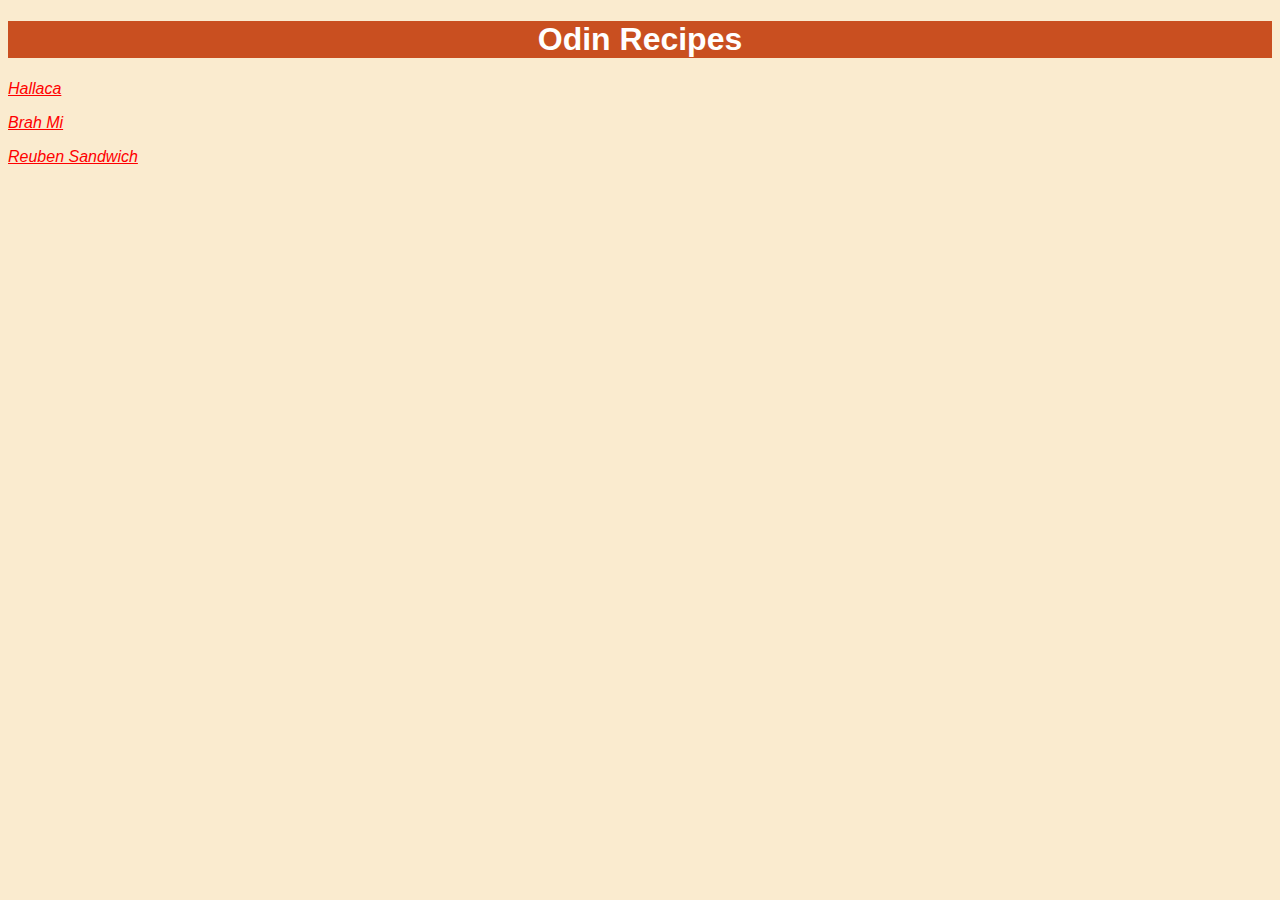
<file: index.html>
<!DOCTYPE html>
<html lang="en">
<head>
    <link rel="stylesheet" href="styles.css">
    <meta charset="UTF-8">
    <meta name="viewport" content="width=device-width, initial-scale=1.0">
    <title>Odin recipes</title>
</head>
<body>
    <h1>Odin Recipes</h1>
    <a href="./recipes/hallaca.html">Hallaca</a><p></p>
    <a href="./recipes/brahn-mi.html">Brah Mi</a><p></p>
    <a href="./recipes/reuben-sandwich.html">Reuben Sandwich</a>
</body>
</html>
</file>
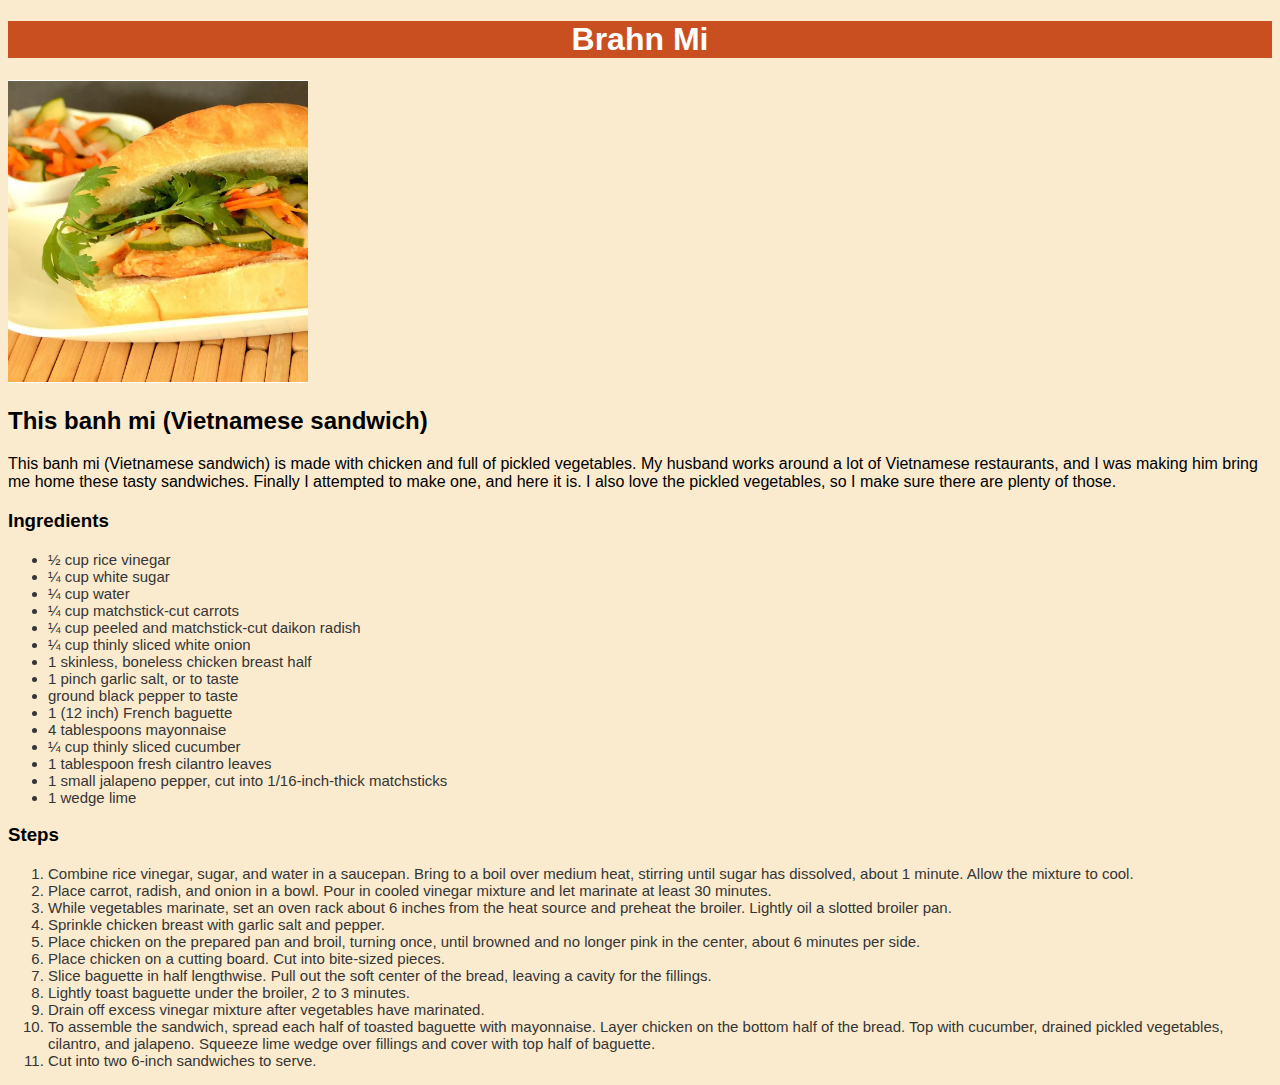
<file: recipes/brahn-mi.html>
<!DOCTYPE html>
<html lang="en">
<head>
    <link rel="stylesheet" href="../styles.css">
    <meta charset="UTF-8">
    <meta name="viewport" content="width=device-width, initial-scale=1.0">
    <title>Brahn Mi</title>
</head>
<body>
    <h1>Brahn Mi</h1>
    <img src="brahn-mi.png" alt="A sandwich">
    <h2>This banh mi (Vietnamese sandwich)</h2>
    <p>This banh mi (Vietnamese sandwich) is made with chicken and full of pickled vegetables. My husband works around a lot of Vietnamese restaurants, and I was making him bring me home these tasty sandwiches. Finally I attempted to make one, and here it is. I also love the pickled vegetables, so I make sure there are plenty of those.</p>
    <h3>Ingredients</h3>
    <ul>
        <li>½ cup rice vinegar</li>
        <li>¼ cup white sugar</li>
        <li>¼ cup water</li>
        <li>¼ cup matchstick-cut carrots    </li>
        <li>¼ cup peeled and matchstick-cut daikon radish</li>
        <li>¼ cup thinly sliced white onion</li>
        <li>1 skinless, boneless chicken breast half</li>
        <li>1 pinch garlic salt, or to taste</li>
        <li>ground black pepper to taste</li>
        <li>1 (12 inch) French baguette</li>
        <li>4 tablespoons mayonnaise</li>
        <li>¼ cup thinly sliced cucumber</li>
        <li>1 tablespoon fresh cilantro leaves</li>
        <li>1 small jalapeno pepper, cut into 1/16-inch-thick matchsticks</li>
        <li>1 wedge lime</li>
    </ul>
    <h3>Steps</h3>
    <ol>
        <li>Combine rice vinegar, sugar, and water in a saucepan. Bring to a boil over medium heat, stirring until sugar has dissolved, about 1 minute. Allow the mixture to cool.</li>
        <li>Place carrot, radish, and onion in a bowl. Pour in cooled vinegar mixture and let marinate at least 30 minutes.</li>
        <li>While vegetables marinate, set an oven rack about 6 inches from the heat source and preheat the broiler. Lightly oil a slotted broiler pan.</li>
        <li>Sprinkle chicken breast with garlic salt and pepper.</li>
        <li>Place chicken on the prepared pan and broil, turning once, until browned and no longer pink in the center, about 6 minutes per side.</li>
        <li>Place chicken on a cutting board. Cut into bite-sized pieces.</li>
        <li>Slice baguette in half lengthwise. Pull out the soft center of the bread, leaving a cavity for the fillings.</li>
        <li>Lightly toast baguette under the broiler, 2 to 3 minutes.</li>
        <li>Drain off excess vinegar mixture after vegetables have marinated.</li>
        <li>To assemble the sandwich, spread each half of toasted baguette with mayonnaise. Layer chicken on the bottom half of the bread. Top with cucumber, drained pickled vegetables, cilantro, and jalapeno. Squeeze lime wedge over fillings and cover with top half of baguette.</li>
        <li>Cut into two 6-inch sandwiches to serve.</li>
    </ol>
</body>
</html>
</file>
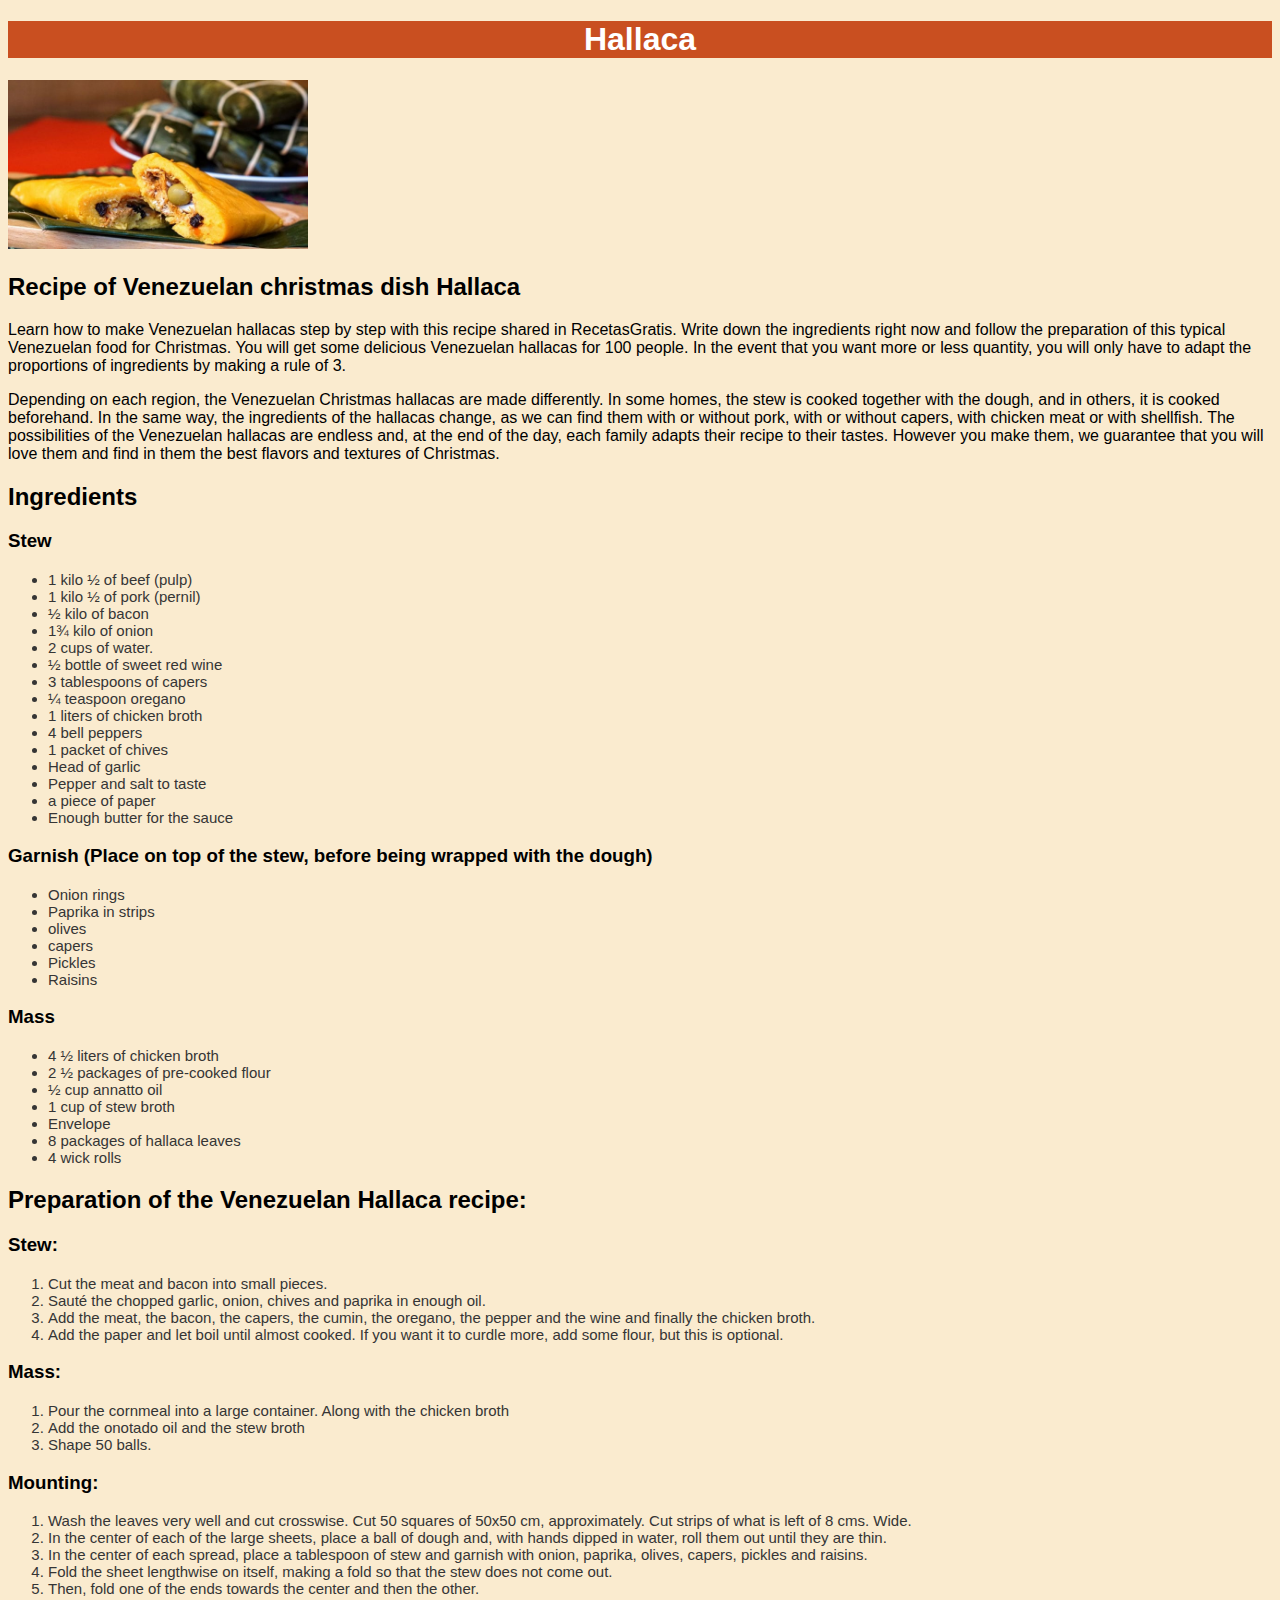
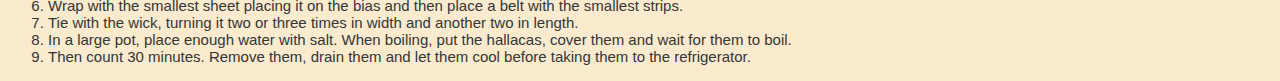
<file: recipes/hallaca.html>
<!DOCTYPE html>
<html lang="en">
<head>
    <link rel="stylesheet" href="../styles.css">
    <meta charset="UTF-8">
    <meta name="viewport" content="width=device-width, initial-scale=1.0">
    <title>Hallaca</title>
</head>
<body>
    <h1>Hallaca</h1>
    <img src="la-hallaca.jpg" alt="A pictor of a hallaca cut in half">
    <h2>Recipe of Venezuelan christmas dish Hallaca</h2>
    <p>Learn how to make Venezuelan hallacas step by step with this recipe shared in 
        RecetasGratis. Write down the ingredients right now and follow the preparation 
        of this typical Venezuelan food for Christmas. You will get some delicious 
        Venezuelan hallacas for 100 people. In the event that you want more or less 
        quantity, you will only have to adapt the proportions of ingredients by making a 
        rule of 3.</p>

        <p>Depending on each region, the Venezuelan Christmas hallacas are made differently. 
        In some homes, the stew is cooked together with the dough, and in others, it is 
        cooked beforehand. In the same way, the ingredients of the hallacas change, as we 
        can find them with or without pork, with or without capers, with chicken meat 
        or with shellfish. The possibilities of the Venezuelan hallacas are endless and, 
        at the end of the day, each family adapts their recipe to their tastes. However 
        you make them, we guarantee that you will love them and find in them the best 
        flavors and textures of Christmas.</p>
        
        <h2>Ingredients</h2>
        <h3>Stew</h3>
            <ul>
                <li>1 kilo ½ of beef (pulp)</li>
                <li>1 kilo ½ of pork (pernil)</li>
                <li>½ kilo of bacon</li>
                <li>1¾ kilo of onion</li>
                <li>2 cups of water.</li>
                <li>½ bottle of sweet red wine</li>
                <li>3 tablespoons of capers</li>
                <li>¼ teaspoon oregano</li>
                <li>1 liters of chicken broth</li>
                <li>4 bell peppers</li>
                <li>1 packet of chives</li>
                <li>Head of garlic</li>
                <li>Pepper and salt to taste</li>
                <li>a piece of paper</li>
                <li>Enough butter for the sauce</li>
            </ul>
        <h3>Garnish (Place on top of the stew, before being wrapped with the dough)</h3>
            <ul>
                <li>Onion rings</li>
                <li>Paprika in strips</li>
                <li>olives</li>
                <li>capers</li>
                <li>Pickles</li>
                <li>Raisins</li>
            </ul>
        <h3>Mass</h3>
            <ul>
                <li>4 ½ liters of chicken broth</li>
                <li>2 ½ packages of pre-cooked flour</li>
                <li>½ cup annatto oil</li>
                <li>1 cup of stew broth</li>
                <li>Envelope</li>
                <li>8 packages of hallaca leaves</li>
                <li>4 wick rolls</li>
            </ul><p></p>
        <h2>Preparation of the Venezuelan Hallaca recipe:</h2>
        <h3>Stew:</h3>   
            <ol>
                <li>Cut the meat and bacon into small pieces.</li>
                <li>Sauté the chopped garlic, onion, chives and paprika in enough oil.</li>
                <li>Add the meat, the bacon, the capers, the cumin, the oregano, the pepper and the wine and finally the chicken broth.</li>
                <li>Add the paper and let boil until almost cooked. If you want it to curdle more, add some flour, but this is optional.</li>
            </ol>
        <h3>Mass:</h3>   
            <ol>
                <li>Pour the cornmeal into a large container. Along with the chicken broth</li>
                <li>Add the onotado oil and the stew broth</li>
                <li>Shape 50 balls.</li>
            </ol>
        <h3>Mounting:</h3>  
            <ol>
                <li>Wash the leaves very well and cut crosswise. Cut 50 squares of 50x50 cm, approximately. Cut strips of what is left of 8 cms. Wide.</li>
                <li>In the center of each of the large sheets, place a ball of dough and, with hands dipped in water, roll them out until they are thin.</li>
                <li>In the center of each spread, place a tablespoon of stew and garnish with onion, paprika, olives, capers, pickles and raisins. </li>
                <li>Fold the sheet lengthwise on itself, making a fold so that the stew does not come out.</li>
                <li>Then, fold one of the ends towards the center and then the other.</li>
                <li>Wrap with the smallest sheet placing it on the bias and then place a belt with the smallest strips.</li>
                <li>Tie with the wick, turning it two or three times in width and another two in length.</li>
                <li>In a large pot, place enough water with salt. When boiling, put the hallacas, cover them and wait for them to boil.</li>
                <li>Then count 30 minutes. Remove them, drain them and let them cool before taking them to the refrigerator.</li>
            </ol>
</body>
</html>
</file>
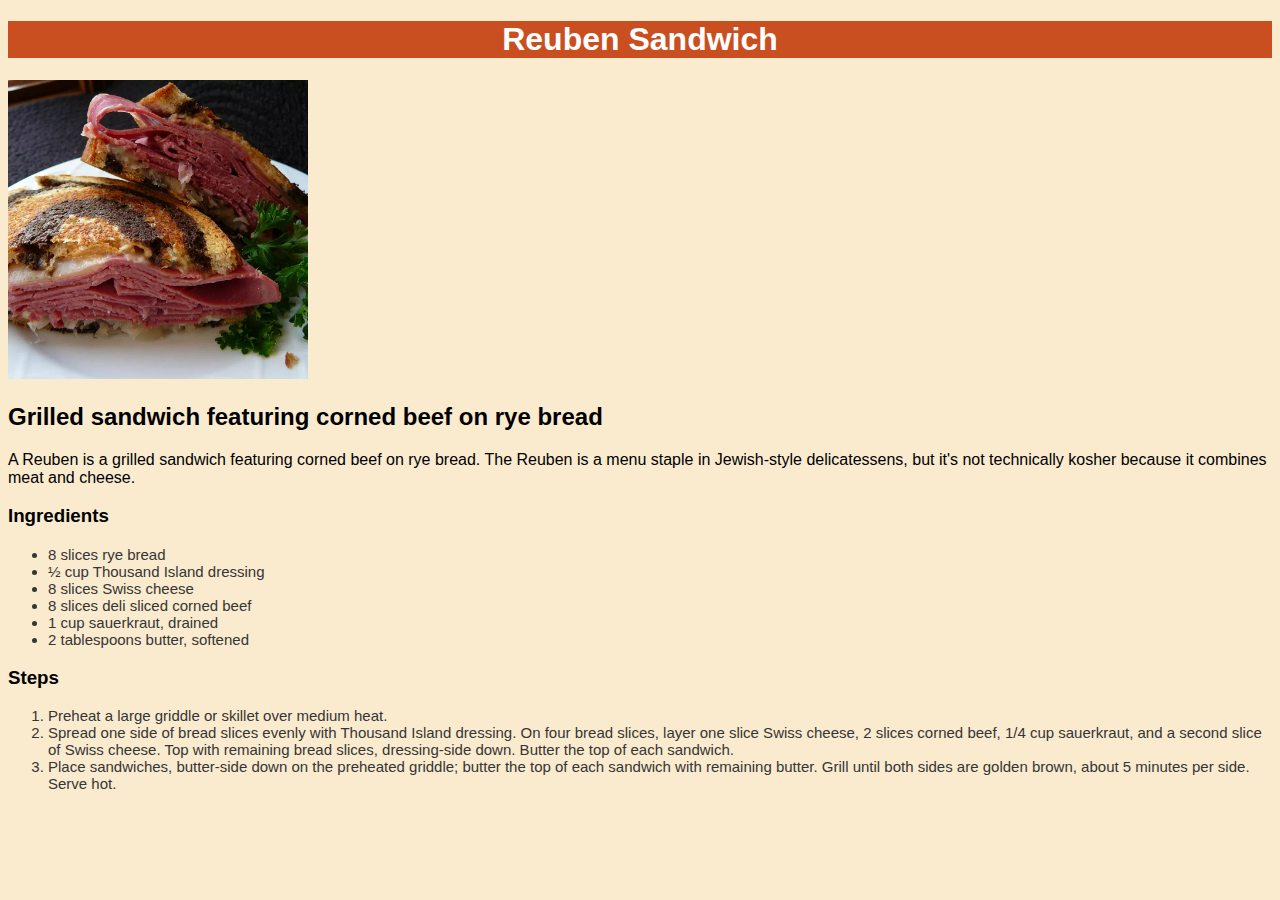
<file: recipes/reuben-sandwich.html>
<!DOCTYPE html>
<html lang="en">
<head>
    <link rel="stylesheet" href="../styles.css">
    <meta charset="UTF-8">
    <meta name="viewport" content="width=device-width, initial-scale=1.0">
    <title>Reuben Sandwich</title>
</head>
<body>
    <h1>Reuben Sandwich</h1>
    <img src="reuben-sandwich.png" alt="A sandwich">
    <h2>Grilled sandwich featuring corned beef on rye bread</h2>
    <p>A Reuben is a grilled sandwich featuring corned beef on rye bread. The Reuben is a menu staple in Jewish-style delicatessens, but it's not technically kosher because it combines meat and cheese.</p>
    <h3>Ingredients</h3>
    <ul>
        <li>8 slices rye bread</li>
        <li>½ cup Thousand Island dressing</li>
        <li>8 slices Swiss cheese</li>
        <li>8 slices deli sliced corned beef</li>
        <li>1 cup sauerkraut, drained</li>
        <li>2 tablespoons butter, softened</li>
    </ul>
    <h3>Steps</h3>
    <ol>
        <li>Preheat a large griddle or skillet over medium heat.</li>
        <li>Spread one side of bread slices evenly with Thousand Island dressing. On four bread slices, layer one slice Swiss cheese, 2 slices corned beef, 1/4 cup sauerkraut, and a second slice of Swiss cheese. Top with remaining bread slices, dressing-side down. Butter the top of each sandwich.</li>
        <li>Place sandwiches, butter-side down on the preheated griddle; butter the top of each sandwich with remaining butter. Grill until both sides are golden brown, about 5 minutes per side. Serve hot.</li>
    </ol>
</body>
</html>
</file>
<file: styles.css>
h1 {
    text-align: center;
    font-weight: bolder;
    background-color: rgb(201, 79, 32);
    color: rgb(255, 255, 255);
}
body {
    font-family: Helvetica, 'Times New Roman', Times;
    background-color: rgb(250, 235, 207);
}

a {
    font-style: oblique;
    color: red;
    text-align: center;
}

img {
    width: 300px;
}

li {
    font-size: 15px;
    color: rgb(53, 53, 53);
}
</file>
